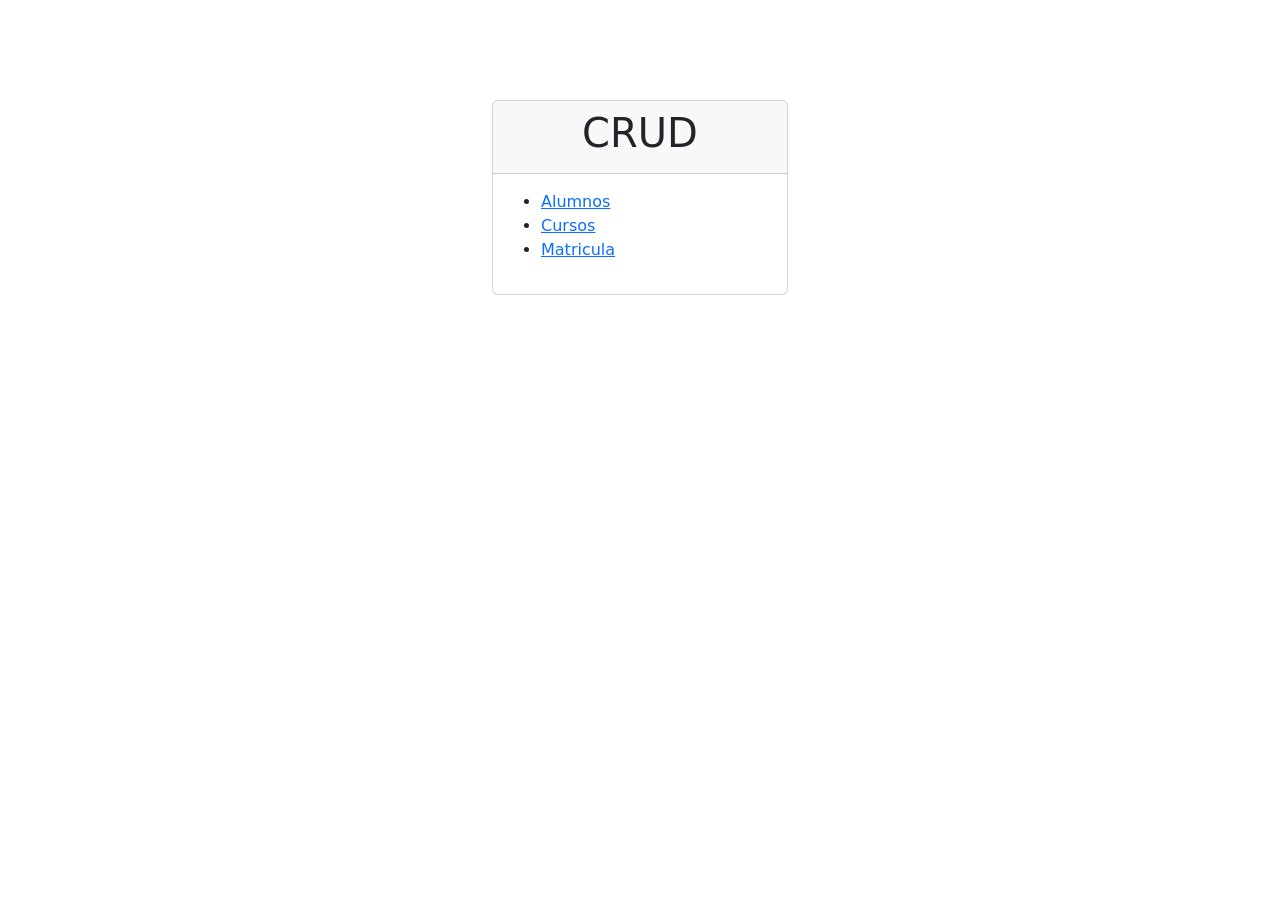
<file: index.html>
<!DOCTYPE html>
<html lang="es">
<head>
    <meta charset="UTF-8">
    <meta http-equiv="X-UA-Compatible" content="IE=edge">
    <meta name="viewport" content="width=device-width, initial-scale=1.0">
    <link href="https://cdn.jsdelivr.net/npm/bootstrap@5.3.0-alpha3/dist/css/bootstrap.min.css" rel="stylesheet" integrity="sha384-KK94CHFLLe+nY2dmCWGMq91rCGa5gtU4mk92HdvYe+M/SXH301p5ILy+dN9+nJOZ" crossorigin="anonymous">
    <style>
        .container {
    width: 25%;
    margin-top: 100px;

}

    </style>
    <title>Laboratorio 6</title>
</head>
<body>
    <div class="container" >
		<div class="card">
            <div class="card-header">
    <h1 class="text-center">CRUD</h1>
            </div>
            <div class="card-body">
    <ul>
        <li><a href="alumno/alumnos.php">Alumnos</a></li>
        <li><a href="curso/cursos.php">Cursos</a></li>
        <li><a href="matricula/matriculas.php">Matricula</a></li>
    </ul>
</div>
</body>
</html>
</file>
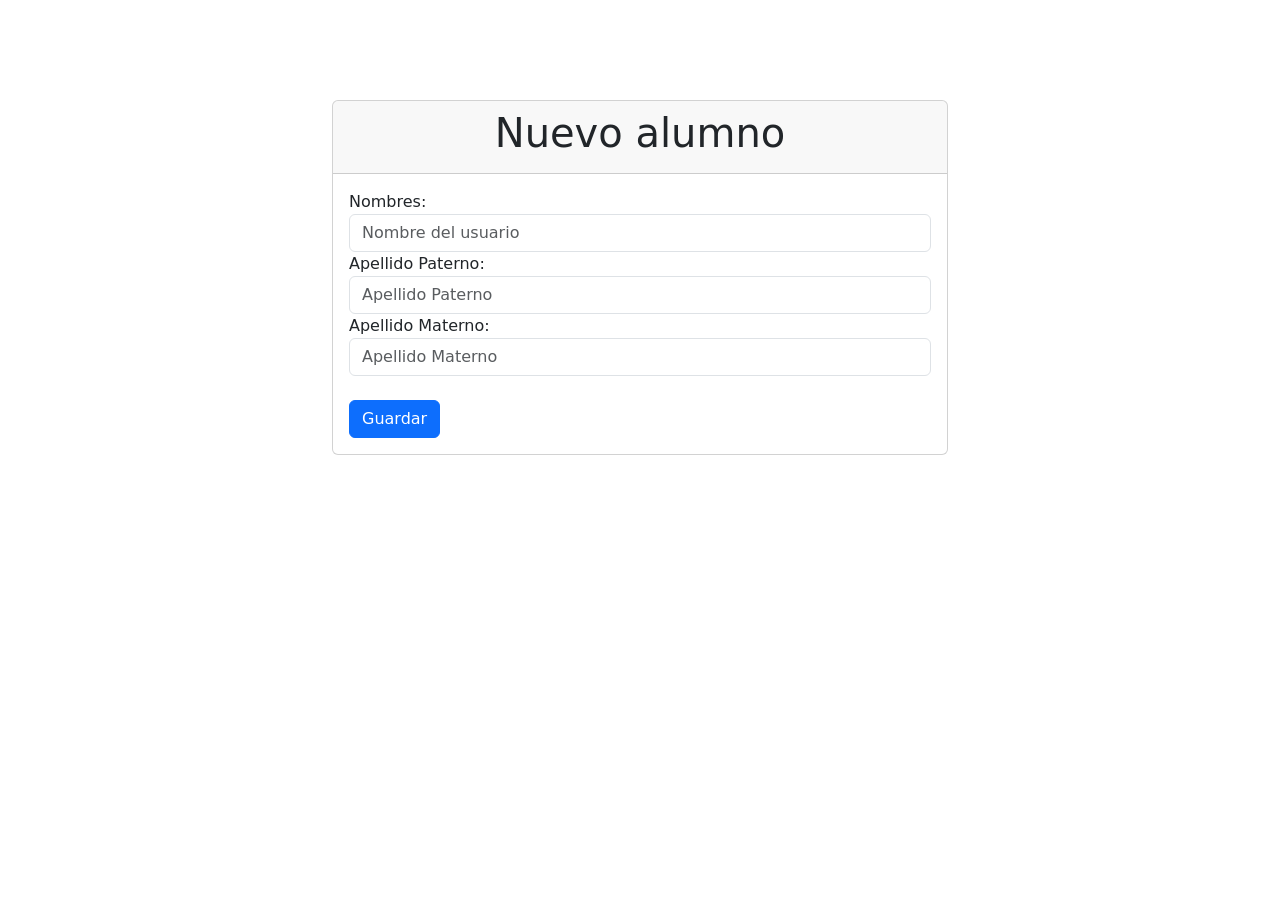
<file: alumno/agregar.html>
<!DOCTYPE html>
<html lang="es">
<head>
    <meta charset="UTF-8">
    <meta http-equiv="X-UA-Compatible" content="IE=edge">
    <meta name="viewport" content="width=device-width, initial-scale=1.0">
    <link href="https://cdn.jsdelivr.net/npm/bootstrap@5.3.0-alpha3/dist/css/bootstrap.min.css" rel="stylesheet" integrity="sha384-KK94CHFLLe+nY2dmCWGMq91rCGa5gtU4mk92HdvYe+M/SXH301p5ILy+dN9+nJOZ" crossorigin="anonymous">
    <style>
        .container {
    width: 50%;
    margin-top: 100px;

}

    </style>
    <title>Agregar Alumno</title>
</head>
<body>
    <div class="container">
		<div class="card">
            <div class="card-header">
    <h1 class="text-center">Nuevo alumno</h1>
            </div>
    <div class="card-body">
        <form name="formAlumno" method="post" action="agregar_registro.php">
            <div class="form-group">
                <label>Nombres:</label>
                <input type="text" class="form-control"  placeholder="Nombre del usuario" name="nombres" >
            </div>
            <div class="form-group">
                <label>Apellido Paterno:</label>
                <input type="text" class="form-control"  placeholder="Apellido Paterno" name="ape_paterno" >
            </div>
            <div class="form-group">
                <label>Apellido Materno:</label>
                <input type="text" class="form-control" placeholder="Apellido Materno"  name="ape_materno" >
            </div>
            <br>
            <button type="submit" class="btn btn-primary">Guardar</button>
        </form>
    </div>
</body>
</html>
</file>
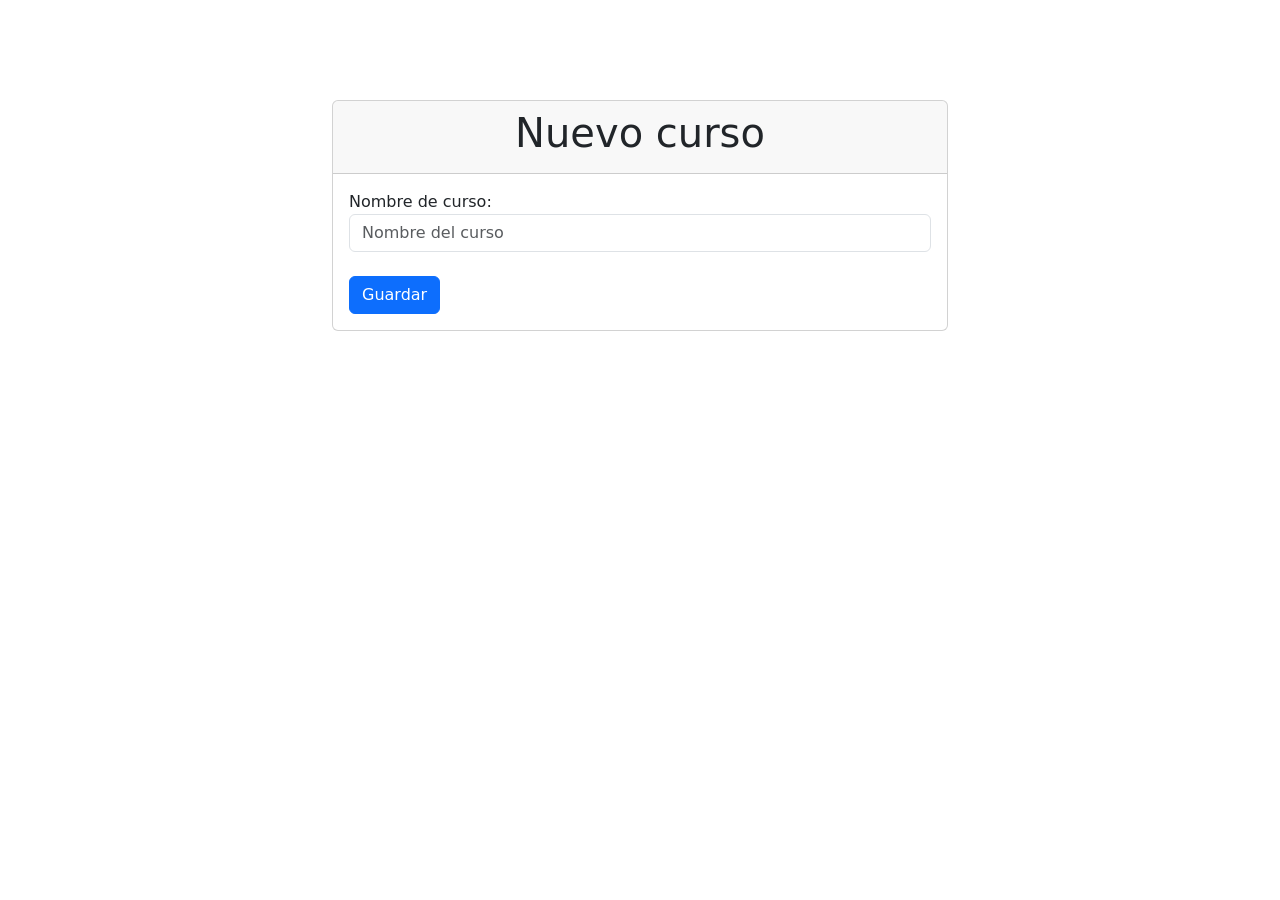
<file: curso/c_agregar.html>
<!DOCTYPE html>
<html lang="es">
<head>
    <meta charset="UTF-8">
    <meta http-equiv="X-UA-Compatible" content="IE=edge">
    <meta name="viewport" content="width=device-width, initial-scale=1.0">
    <link href="https://cdn.jsdelivr.net/npm/bootstrap@5.3.0-alpha3/dist/css/bootstrap.min.css" rel="stylesheet" integrity="sha384-KK94CHFLLe+nY2dmCWGMq91rCGa5gtU4mk92HdvYe+M/SXH301p5ILy+dN9+nJOZ" crossorigin="anonymous">
    <style>
        .container {
    width: 50%;
    margin-top: 100px;

}

    </style>
    <title>Agregar curso</title>
</head>
<body>
    <div class="container">
		<div class="card">
            <div class="card-header">
    <h1 class="text-center">Nuevo curso</h1>
            </div>
    <div class="card-body">
        <form name="formcurso" method="post" action="c_agregar.php">
            <div class="form-group">
                <label>Nombre de curso:</label>
                <input type="text" class="form-control"  placeholder="Nombre del curso" name="cursos" >
            </div>
            <br>
            <button type="submit" class="btn btn-primary">Guardar</button>
        </form>
    </div>
</body>
</html>
</file>
